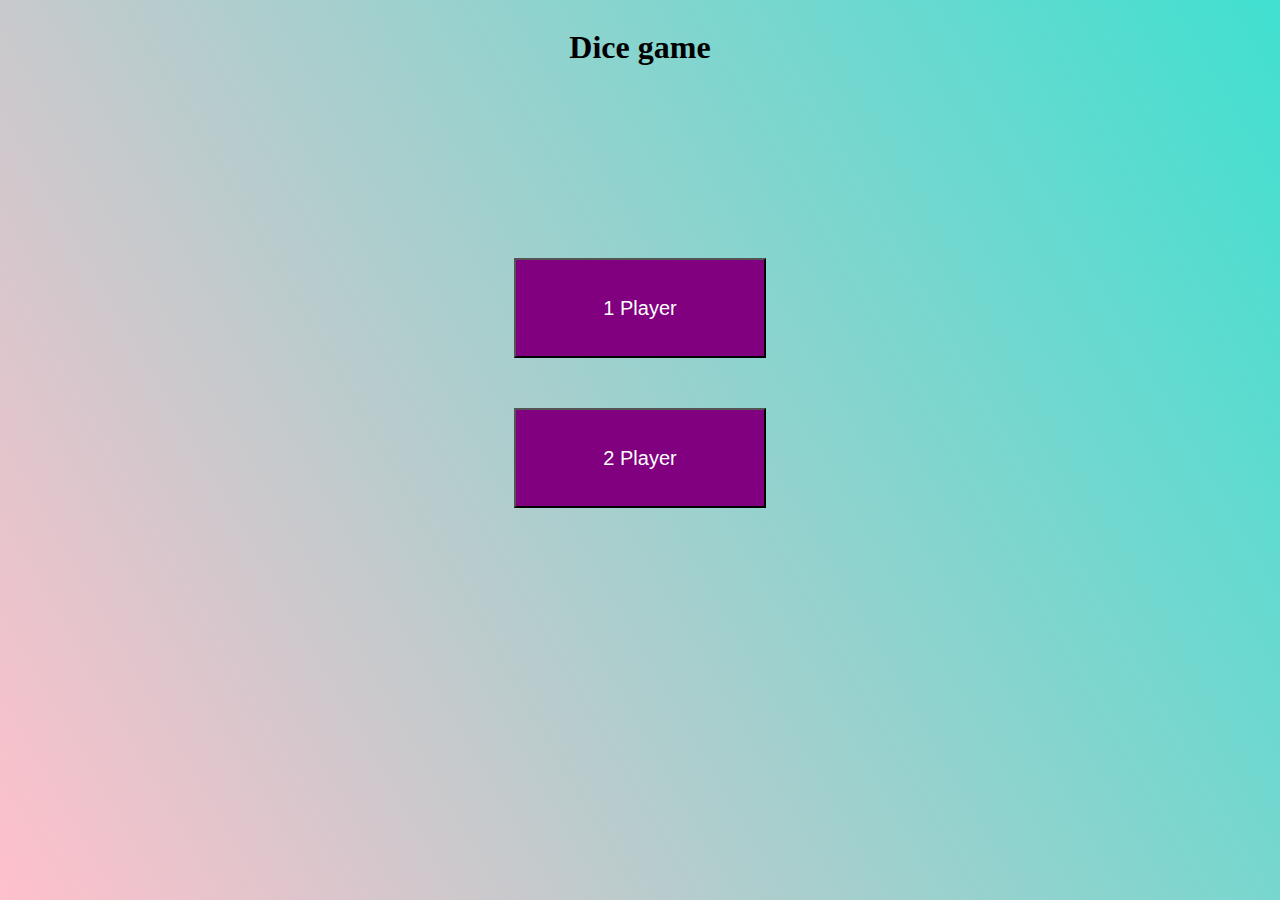
<file: index.html>
<!DOCTYPE html>
<html lang="en">
<head>
    <meta charset="UTF-8">
    <title>Dice game</title>
    <link rel="stylesheet" href="styles/home.css">
</head>
<body>
    <div id="top">
        <h1>Dice game</h1>
    </div>
    <div id="main">
        <div>
                <a href="player1.html">
                <button class="button">1 Player</button>
            </a>
        </div>
        <div>
            <a href="player2.html">
                <button class="button">2 Player</button>
            </a>
        </div>
    </div>
</body>
</html>
</file>
<file: styles/home.css>
html {
    background-image: linear-gradient(60deg, pink, turquoise);
    height: 100%;
}

body {
    display: flex;
    flex-direction: column;
}

#top {
    width: 100%;
    text-align: center;
    height: 200px
}

#main {
    width: 100%;
    text-align: center;
    height: 500px
}

.button {
    margin-top: 50px;
    width: 20%;
    height: 100px;
    font-size: 20px;
    background-color: purple;
    color: white;
}
</file>
